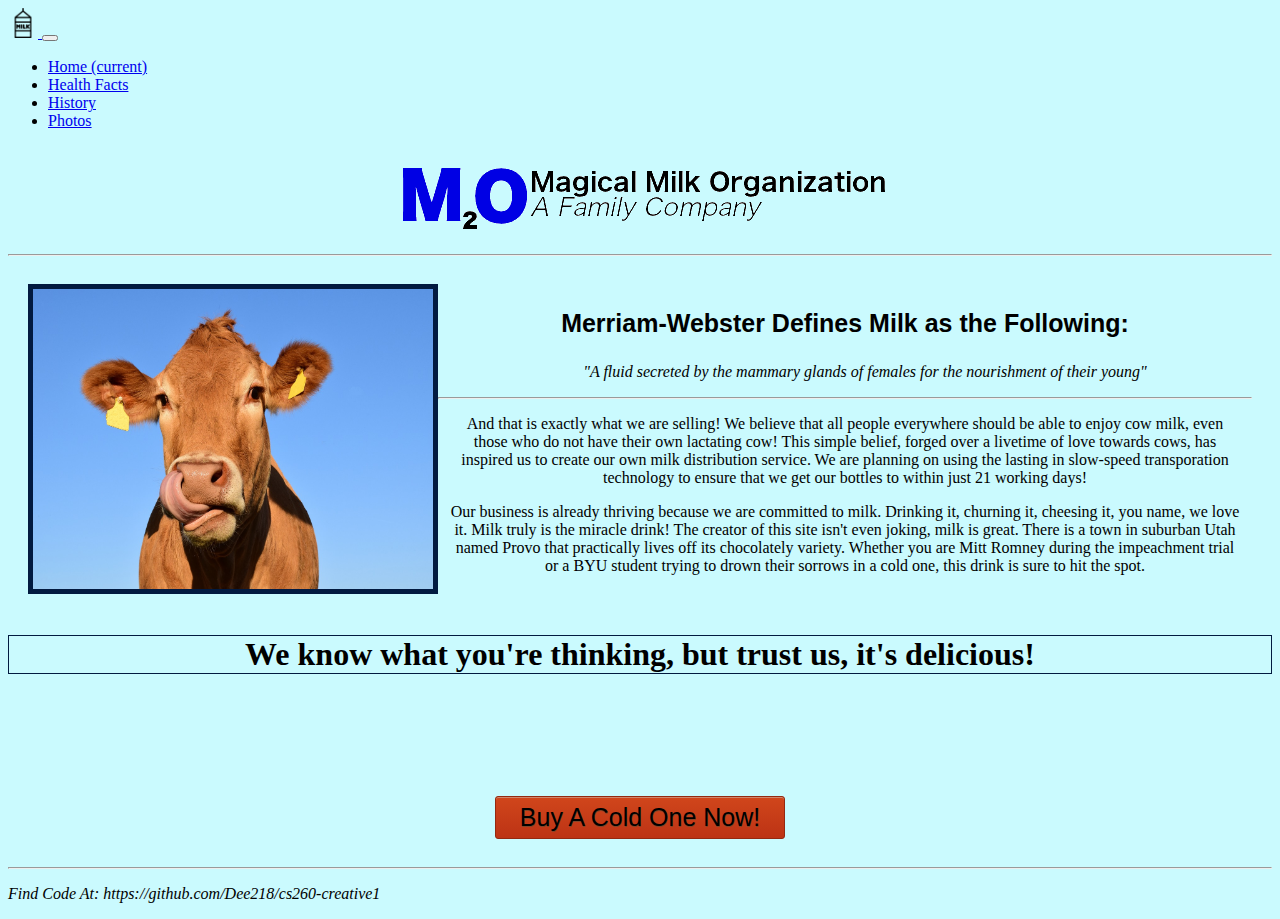
<file: index.html>
<!DOCTYPE html>
<html>

<head>
  <link rel="stylesheet" href="https://stackpath.bootstrapcdn.com/bootstrap/4.1.3/css/bootstrap.min.css" integrity="sha384-MCw98/SFnGE8fJT3GXwEOngsV7Zt27NXFoaoApmYm81iuXoPkFOJwJ8ERdknLPMO" crossorigin="anonymous">
  <link rel="stylesheet" href="styles.css" />
  <title>Your title here</title>
</head>

<body>
<nav class="navbar navbar-expand-lg navbar-dark bg-dark">
  <a class="navbar-brand" href="#">
    <img src = "/images/milk.png" width="30" height="30">
  </a>
  <button class="navbar-toggler" type="button" data-toggle="collapse" data-target="#navbarNav" aria-controls="navbarNav" aria-expanded="false" aria-label="Toggle navigation">
    <span class="navbar-toggler-icon"></span>
  </button>
  <div class="collapse navbar-collapse" id="navbarNav">
    <ul class="navbar-nav">
      <li class="nav-item active">
        <a class="nav-link" href="#">Home <span class="sr-only">(current)</span></a>
      </li>
      <li class="nav-item">
        <a class="nav-link" href="/pages/health.html">Health Facts</a>
      </li>
      <li class="nav-item">
        <a class="nav-link" href="/pages/history.html">History</a>
      </li>
      <li class="nav-item">
        <a class="nav-link" href="/pages/buy.html">Photos</a>
      </li>
    </ul>
  </div>
</nav>
  <div class = "gogo">
    <img src="/images/logo-no.png">
  </div>

  <hr>

  <div class = "main">
    <img src="/images/cow.jpg" height = "300", width = "400" id = "cow">
    <div class = "div2">

    <p id = "font">
      <strong>Merriam-Webster Defines Milk as the Following:</strong>
      <ul>
        <em>"A fluid secreted by  the mammary glands of females for the nourishment of their young"</em>
      </ul>
      <hr>
    </p>

    <p id = "words">
      And that is exactly what we are selling! We believe that all people everywhere should be able to enjoy cow milk,
      even those who do not have their own lactating cow! This simple belief, forged over a livetime of love towards cows,
      has inspired us to create our own milk distribution service. We are planning on using the lasting in slow-speed transporation
      technology to ensure that we get our bottles to within just 21 working days!
    </p>
    <p id = "words">Our business is already thriving because we are committed to milk. Drinking it, churning it, cheesing it, you name, we love it.
      Milk truly is the miracle drink! The creator of this site isn't even joking, milk is great. There is a town in suburban Utah named Provo
      that practically lives off its chocolately variety. Whether you are Mitt Romney during the impeachment trial or a BYU student trying to drown
      their sorrows in a cold one, this drink is sure to hit the spot.</p>
    </div>
  </div>

  <h1 id = "know">We know what you're thinking, but trust us, it's <strong>delicious!</strong></h1>
  <div class = "butt">
    <a href="#" class="myButton">Buy A Cold One Now!</a>
  </div>
  <hr>
  <footer>
    <p><em>Find Code At: https://github.com/Dee218/cs260-creative1<em></p>
  </footer>

<script src="https://code.jquery.com/jquery-3.3.1.slim.min.js" integrity="sha384-q8i/X+965DzO0rT7abK41JStQIAqVgRVzpbzo5smXKp4YfRvH+8abtTE1Pi6jizo" crossorigin="anonymous"></script>
  <script src="https://cdnjs.cloudflare.com/ajax/libs/popper.js/1.14.3/umd/popper.min.js" integrity="sha384-ZMP7rVo3mIykV+2+9J3UJ46jBk0WLaUAdn689aCwoqbBJiSnjAK/l8WvCWPIPm49" crossorigin="anonymous"></script>
  <script src="https://stackpath.bootstrapcdn.com/bootstrap/4.1.3/js/bootstrap.min.js" integrity="sha384-ChfqqxuZUCnJSK3+MXmPNIyE6ZbWh2IMqE241rYiqJxyMiZ6OW/JmZQ5stwEULTy" crossorigin="anonymous"></script>

</body>

</html>
</file>
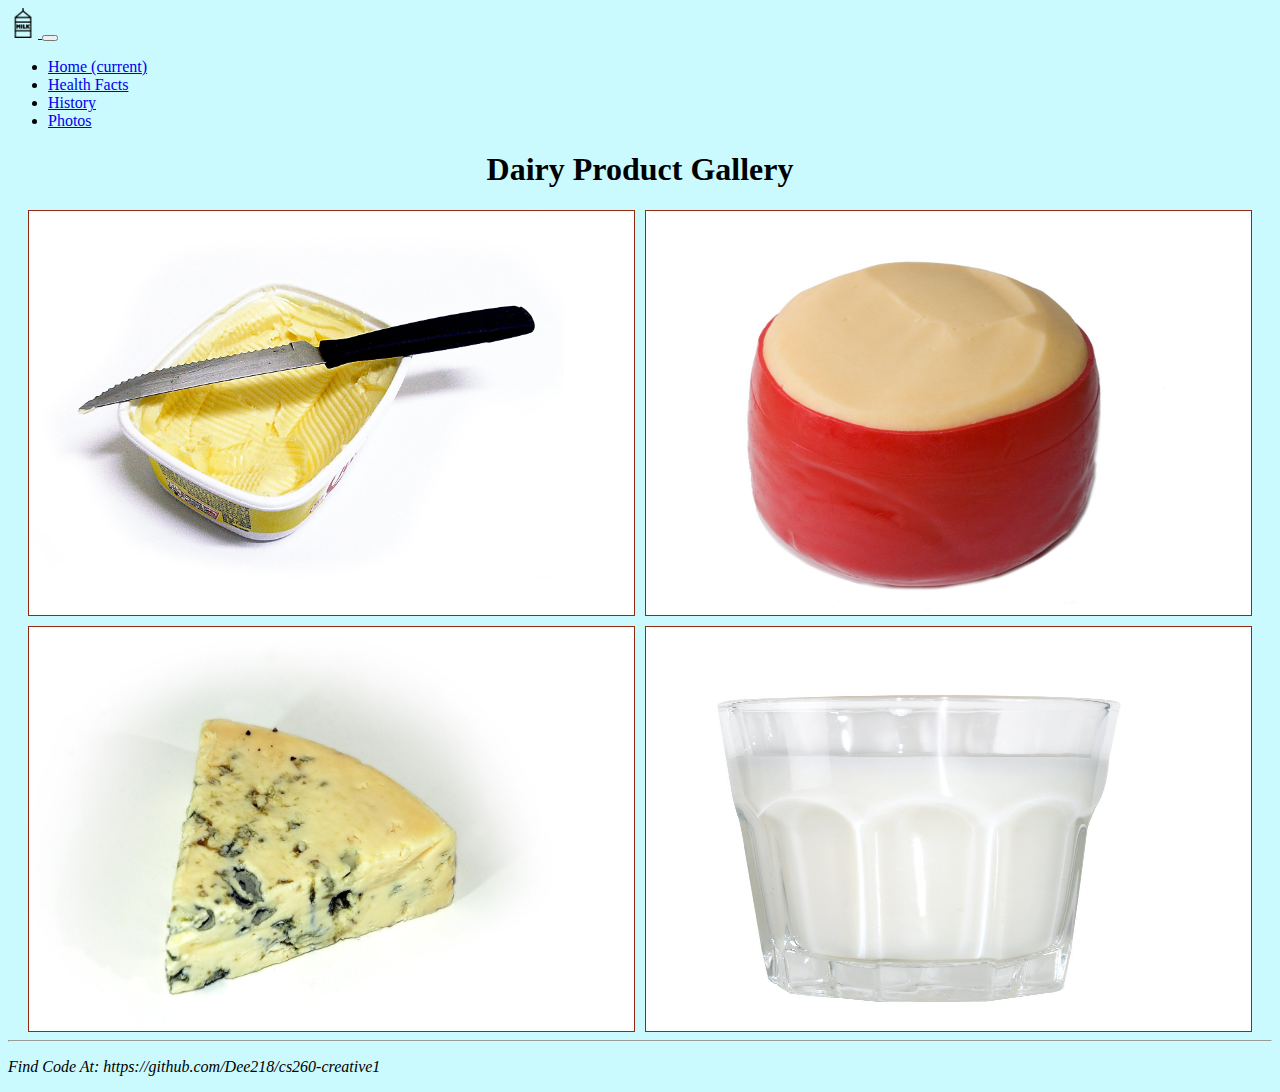
<file: pages/buy.html>
<!DOCTYPE html>
<html>

<head>
  <link rel="stylesheet" href="https://stackpath.bootstrapcdn.com/bootstrap/4.1.3/css/bootstrap.min.css" integrity="sha384-MCw98/SFnGE8fJT3GXwEOngsV7Zt27NXFoaoApmYm81iuXoPkFOJwJ8ERdknLPMO" crossorigin="anonymous">
  <link rel="stylesheet" href="/../styles.css" />
  <title>Your title here</title>
</head>

<body>
<nav class="navbar navbar-expand-lg navbar-dark bg-dark">
  <a class="navbar-brand" href="#">
    <img src = "/../images/milk.png" width="30" height="30">
  </a>
  <button class="navbar-toggler" type="button" data-toggle="collapse" data-target="#navbarNav" aria-controls="navbarNav" aria-expanded="false" aria-label="Toggle navigation">
    <span class="navbar-toggler-icon"></span>
  </button>
  <div class="collapse navbar-collapse" id="navbarNav">
    <ul class="navbar-nav">
      <li class="nav-item active">
        <a class="nav-link" href="/../index.html">Home <span class="sr-only">(current)</span></a>
      </li>
      <li class="nav-item">
        <a class="nav-link" href="health.html">Health Facts</a>
      </li>
      <li class="nav-item">
        <a class="nav-link" href="history.html">History</a>
      </li>
      <li class="nav-item">
        <a class="nav-link" href="buy.html">Photos</a>
      </li>
    </ul>
  </div>
</nav>
<h1>Dairy Product Gallery</h1>
<section class="portfolio">
    <div class="image">
      <img id = "food" src="/../images/butter.jpg" height = "400" width  = "535" />
    </div>
    <div class="image">
      <img id = "food" src="/../images/cheese1.jpg" height = "400" width = "535" />
    </div>
    <div class="image">
      <img id = "food" src="/../images/cheese2.jpg" height = "400" width = "535" />
    </div>
    <div class="image">
      <img id = "food" src="/../images/milk.jpg" height = "400" width = "535" />
    </div>

</section>
<hr>
<footer>
    <p><em>Find Code At: https://github.com/Dee218/cs260-creative1<em></p>
  </footer>


<script src="https://code.jquery.com/jquery-3.3.1.slim.min.js" integrity="sha384-q8i/X+965DzO0rT7abK41JStQIAqVgRVzpbzo5smXKp4YfRvH+8abtTE1Pi6jizo" crossorigin="anonymous"></script>
  <script src="https://cdnjs.cloudflare.com/ajax/libs/popper.js/1.14.3/umd/popper.min.js" integrity="sha384-ZMP7rVo3mIykV+2+9J3UJ46jBk0WLaUAdn689aCwoqbBJiSnjAK/l8WvCWPIPm49" crossorigin="anonymous"></script>
  <script src="https://stackpath.bootstrapcdn.com/bootstrap/4.1.3/js/bootstrap.min.js" integrity="sha384-ChfqqxuZUCnJSK3+MXmPNIyE6ZbWh2IMqE241rYiqJxyMiZ6OW/JmZQ5stwEULTy" crossorigin="anonymous"></script>

</body>

</html>
</file>
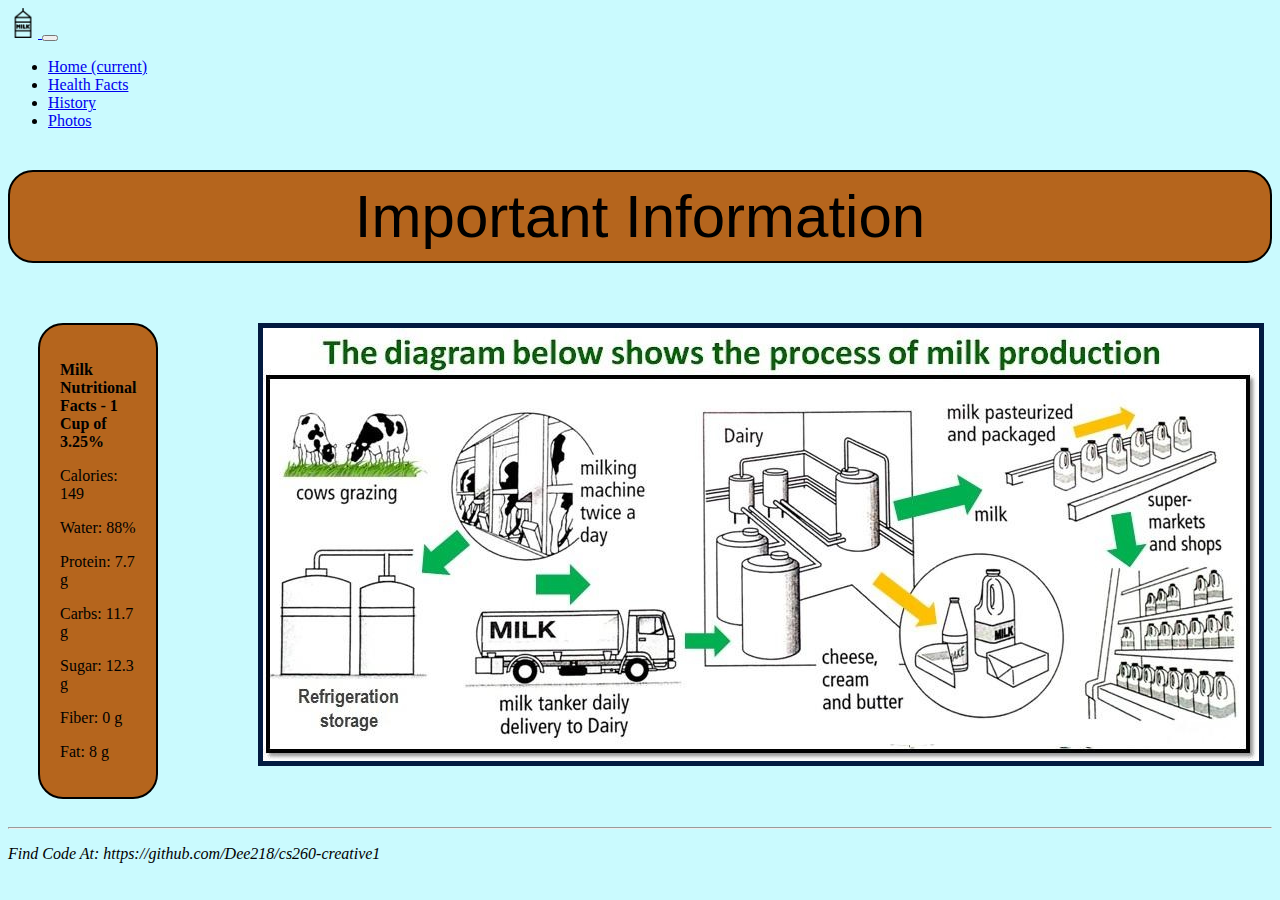
<file: pages/health.html>
<!DOCTYPE html>
<html>

<head>
  <link rel="stylesheet" href="https://stackpath.bootstrapcdn.com/bootstrap/4.1.3/css/bootstrap.min.css" integrity="sha384-MCw98/SFnGE8fJT3GXwEOngsV7Zt27NXFoaoApmYm81iuXoPkFOJwJ8ERdknLPMO" crossorigin="anonymous">
  <link rel="stylesheet" href="/../styles.css" />
  <title>Your title here</title>
</head>

<body>
<nav class="navbar navbar-expand-lg navbar-dark bg-dark">
  <a class="navbar-brand" href="#">
    <img src = "/../images/milk.png" width="30" height="30">
  </a>
  <button class="navbar-toggler" type="button" data-toggle="collapse" data-target="#navbarNav" aria-controls="navbarNav" aria-expanded="false" aria-label="Toggle navigation">
    <span class="navbar-toggler-icon"></span>
  </button>
  <div class="collapse navbar-collapse" id="navbarNav">
    <ul class="navbar-nav">
      <li class="nav-item active">
        <a class="nav-link" href="/../index.html">Home <span class="sr-only">(current)</span></a>
      </li>
      <li class="nav-item">
        <a class="nav-link" href="health.html">Health Facts</a>
      </li>
      <li class="nav-item">
        <a class="nav-link" href="history.html">History</a>
      </li>
      <li class="nav-item">
        <a class="nav-link" href="buy.html">Photos</a>
      </li>
    </ul>
  </div>
</nav>
<h1 id = "facts">Important Information</h1>
<div class = "health-bar">
  <div class = "rcorn">
    <p><strong>Milk Nutritional Facts - 1 Cup of 3.25%</strong></p>
    <p>Calories: 149</p>
    <p>Water: 88%</p>
    <p>Protein: 7.7 g</p>
    <p>Carbs: 11.7 g</p>
    <p>Sugar: 12.3 g</p>
    <p>Fiber: 0 g</p>
    <p>Fat: 8 g</p>
  </div>
  <div class = "padd">
  <img src="../images/milk-report.jpg" id = "cow">
</div>
  
</div>
<hr>
<footer>
    <p><em>Find Code At: https://github.com/Dee218/cs260-creative1<em></p>
  </footer>


<script src="https://code.jquery.com/jquery-3.3.1.slim.min.js" integrity="sha384-q8i/X+965DzO0rT7abK41JStQIAqVgRVzpbzo5smXKp4YfRvH+8abtTE1Pi6jizo" crossorigin="anonymous"></script>
  <script src="https://cdnjs.cloudflare.com/ajax/libs/popper.js/1.14.3/umd/popper.min.js" integrity="sha384-ZMP7rVo3mIykV+2+9J3UJ46jBk0WLaUAdn689aCwoqbBJiSnjAK/l8WvCWPIPm49" crossorigin="anonymous"></script>
  <script src="https://stackpath.bootstrapcdn.com/bootstrap/4.1.3/js/bootstrap.min.js" integrity="sha384-ChfqqxuZUCnJSK3+MXmPNIyE6ZbWh2IMqE241rYiqJxyMiZ6OW/JmZQ5stwEULTy" crossorigin="anonymous"></script>

</body>

</html>
</file>
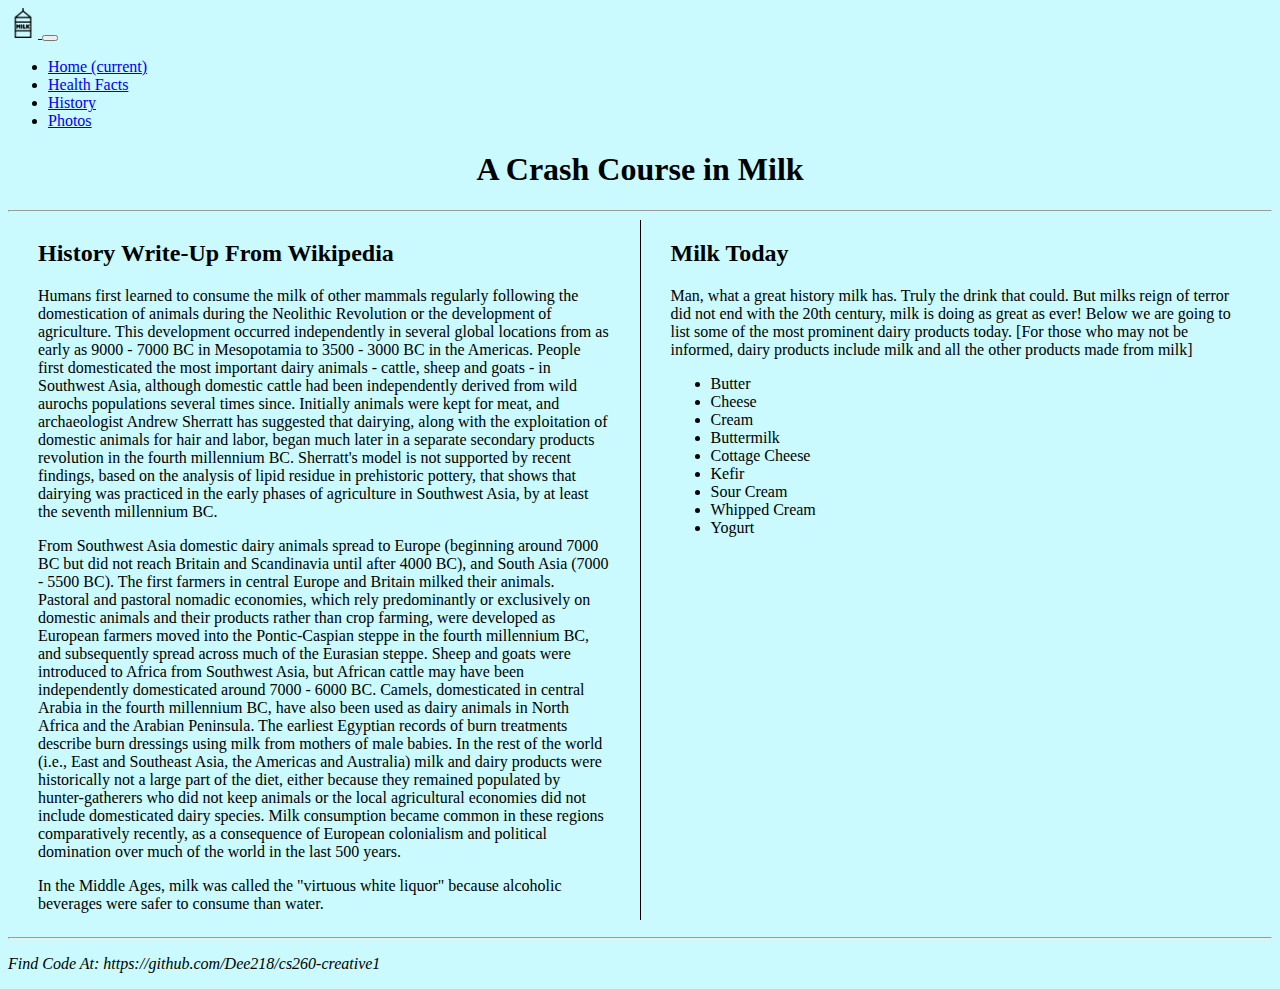
<file: pages/history.html>
<!DOCTYPE html>
<html>

<head>
  <link rel="stylesheet" href="https://stackpath.bootstrapcdn.com/bootstrap/4.1.3/css/bootstrap.min.css" integrity="sha384-MCw98/SFnGE8fJT3GXwEOngsV7Zt27NXFoaoApmYm81iuXoPkFOJwJ8ERdknLPMO" crossorigin="anonymous">
  <link rel="stylesheet" href="/../styles.css" />
  <title>Your title here</title>
</head>

<body>
<nav class="navbar navbar-expand-lg navbar-dark bg-dark">
  <a class="navbar-brand" href="#">
    <img src = "/../images/milk.png" width="30" height="30">
  </a>
  <button class="navbar-toggler" type="button" data-toggle="collapse" data-target="#navbarNav" aria-controls="navbarNav" aria-expanded="false" aria-label="Toggle navigation">
    <span class="navbar-toggler-icon"></span>
  </button>
  <div class="collapse navbar-collapse" id="navbarNav">
    <ul class="navbar-nav">
      <li class="nav-item active">
        <a class="nav-link" href="/../index.html">Home <span class="sr-only">(current)</span></a>
      </li>
      <li class="nav-item">
        <a class="nav-link" href="health.html">Health Facts</a>
      </li>
      <li class="nav-item">
        <a class="nav-link" href="history.html">History</a>
      </li>
      <li class="nav-item">
        <a class="nav-link" href="buy.html">Photos</a>
      </li>
    </ul>
  </div>
</nav>
<h1>A Crash Course in Milk</h1>
<hr>
<div class = "full-milk-hist">
  <div class = "milk-hist">
  <h2>History Write-Up From Wikipedia</h2>
    <p>Humans first learned to consume the milk of other mammals regularly following the domestication of animals during the Neolithic Revolution or the development of agriculture. This development occurred independently in several global locations from as early as 9000 - 7000 BC in Mesopotamia to 3500 - 3000 BC in the Americas. People first domesticated the most important dairy animals - cattle, sheep and goats - in Southwest Asia, although domestic cattle had been independently derived from wild aurochs populations several times since. Initially animals were kept for meat, and archaeologist Andrew Sherratt has suggested that dairying, along with the exploitation of domestic animals for hair and labor, began much later in a separate secondary products revolution in the fourth millennium BC. Sherratt's model is not supported by recent findings, based on the analysis of lipid residue in prehistoric pottery, that shows that dairying was practiced in the early phases of agriculture in Southwest Asia, by at least the seventh millennium BC.
    </p><p>
    From Southwest Asia domestic dairy animals spread to Europe (beginning around 7000 BC but did not reach Britain and Scandinavia until after 4000 BC), and South Asia (7000 - 5500 BC). The first farmers in central Europe and Britain milked their animals. Pastoral and pastoral nomadic economies, which rely predominantly or exclusively on domestic animals and their products rather than crop farming, were developed as European farmers moved into the Pontic-Caspian steppe in the fourth millennium BC, and subsequently spread across much of the Eurasian steppe. Sheep and goats were introduced to Africa from Southwest Asia, but African cattle may have been independently domesticated around 7000 - 6000 BC. Camels, domesticated in central Arabia in the fourth millennium BC, have also been used as dairy animals in North Africa and the Arabian Peninsula. The earliest Egyptian records of burn treatments describe burn dressings using milk from mothers of male babies. In the rest of the world (i.e., East and Southeast Asia, the Americas and Australia) milk and dairy products were historically not a large part of the diet, either because they remained populated by hunter-gatherers who did not keep animals or the local agricultural economies did not include domesticated dairy species. Milk consumption became common in these regions comparatively recently, as a consequence of European colonialism and political domination over much of the world in the last 500 years.
    </p><p>
    In the Middle Ages, milk was called the "virtuous white liquor" because alcoholic beverages were safer to consume than water.</p>
  </div>
  <div class="vl"></div>
  <div class = "curr-milk">
    <h2>Milk Today</h2>
    <p>
      Man, what a great history milk has. Truly the drink that could. But milks reign of terror did not end with the 20th century, milk is doing as great as ever! Below we are going to list some of the most prominent dairy products today. [For those who may not be informed, dairy products include milk and all the other products made from milk]
      <ul>
        <li>Butter</li>
        <li>Cheese</li>
        <li>Cream</li>
        <li>Buttermilk</li>
        <li>Cottage Cheese</li>
        <li>Kefir</li>
        <li>Sour Cream</li>
        <li>Whipped Cream</li>
        <li>Yogurt</li>
      </ul>
    </p>
  </div>

</div>
<hr>
<footer>
    <p><em>Find Code At: https://github.com/Dee218/cs260-creative1<em></p>
  </footer>


<script src="https://code.jquery.com/jquery-3.3.1.slim.min.js" integrity="sha384-q8i/X+965DzO0rT7abK41JStQIAqVgRVzpbzo5smXKp4YfRvH+8abtTE1Pi6jizo" crossorigin="anonymous"></script>
  <script src="https://cdnjs.cloudflare.com/ajax/libs/popper.js/1.14.3/umd/popper.min.js" integrity="sha384-ZMP7rVo3mIykV+2+9J3UJ46jBk0WLaUAdn689aCwoqbBJiSnjAK/l8WvCWPIPm49" crossorigin="anonymous"></script>
  <script src="https://stackpath.bootstrapcdn.com/bootstrap/4.1.3/js/bootstrap.min.js" integrity="sha384-ChfqqxuZUCnJSK3+MXmPNIyE6ZbWh2IMqE241rYiqJxyMiZ6OW/JmZQ5stwEULTy" crossorigin="anonymous"></script>

</body>

</html>
</file>
<file: styles.css>
h1 {
  text-align: center;
}

body {
	background-color: #CAFAFE;
}

.full-milk-hist {
	display: flex;
}

.milk-hist {
	width: 50%;
	padding-left: 30px;
	padding-right: 30px;

}

.health-bar {
	display: flex;
	padding: 20px 20px 20px 20px;
	padding-left: 30px;
}

.curr-milk {
	width: 50%;
	justify-content: right;
	padding-left: 30px;
	padding-right: 30px;

}

.vl {
  border-left: 1px solid black;
  height: 700px;
}

.main {
  display: flex;
  padding: 20px 20px 20px 20px;
  text-align: center;
  justify-content: center;
}

#cow {
  border: 5px solid #021a40;
}

#font {
  font: 25px Georgia, sans-serif;
}

#know {
  border: 1px solid #021a40;
}

#words {
  padding-left: 10px;
  padding-right: 10px;

}

.gogo {
	justify-content: center;
	display: flex;
	text-align: center;
}

.butt {
  display: flex;
  padding: 100px 20px 20px 20px;
  text-align: center;
  justify-content: center;
}
.myButton {
  justify-content: center;
  align-items: center;
	box-shadow:inset 0px 1px 0px 0px #cf866c;
	background:linear-gradient(to bottom, #d0451b 5%, #bc3315 100%);
	background-color:#d0451b;
	border-radius:3px;
	border:1px solid #942911;
	display:inline-block;
	cursor:pointer;
	color:#000;
	font-family:Arial;
  	font: 25px Georgia, sans-serif;
	font-size:25px;

	padding:6px 24px;
	text-decoration:none;
	text-shadow:0px 1px 0px #854629;
}
.myButton:hover {
	background:linear-gradient(to bottom, #bc3315 5%, #d0451b 100%);
	background-color:#bc3315;
}
.myButton:active {
	position:relative;
	top:1px;
}

#facts {
	border-radius: 25px;
	background: #B5651D;
	border: 2px solid #000;
	padding-bottom: 10px;
	padding-top: 10px;
	font: 60px Georgia, sans-serif;
}

.rcorn {
	border-radius: 25px;
	background: #B5651D;
	border: 2px solid #000;
	padding: 20px;
	padding-right: 20px;
}

.padd {
	padding-left: 100px;
}

.portfolio {
  display: grid;
  padding-right: 20px;
  padding-left: 20px;
  grid-template: auto auto / 1fr 1fr;
  grid-column-gap: 10px;
  grid-row-gap: 10px;
}

.image {
	border:1px solid #942911;
	background-color: white;
	width: auto;
	height: auto;
}
</file>
